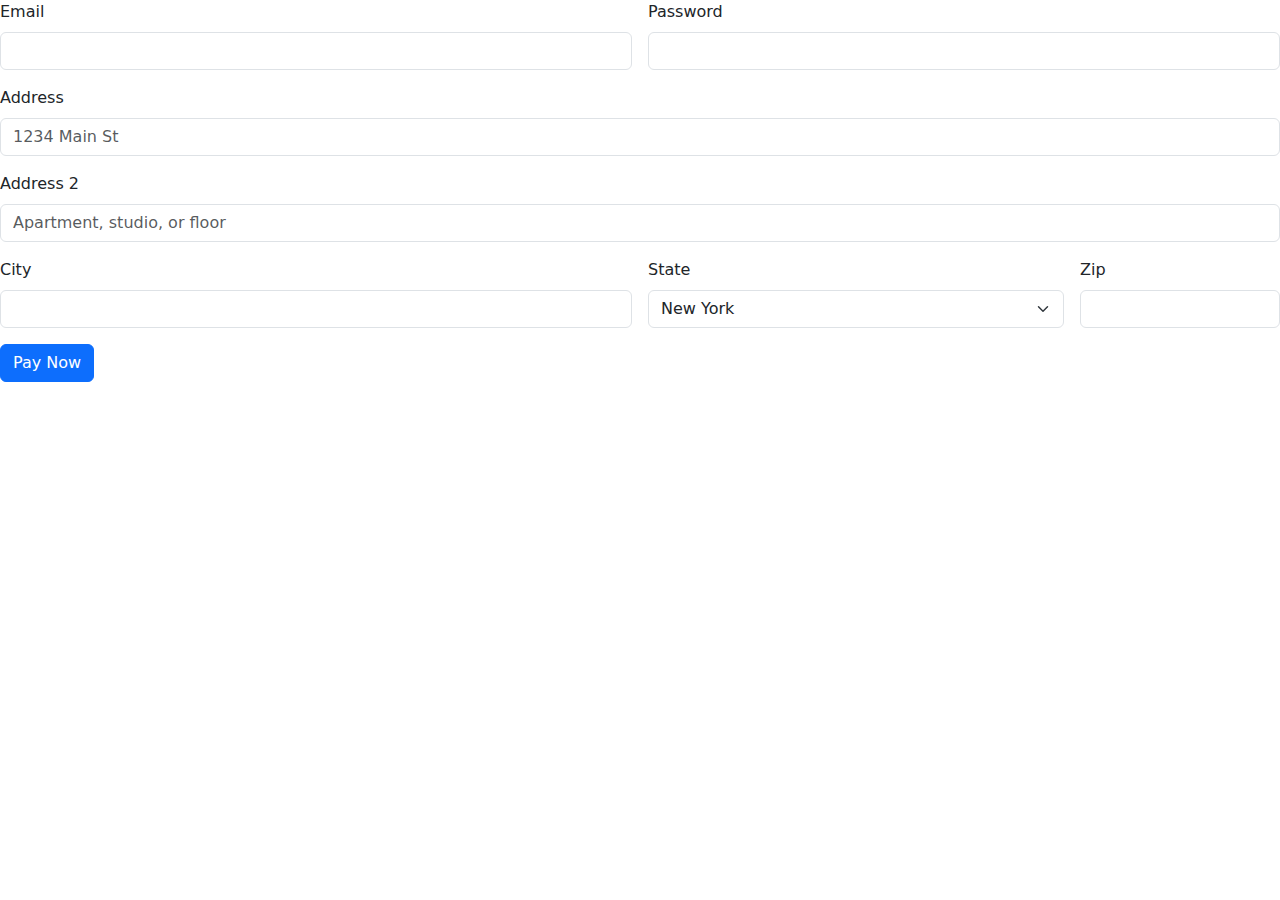
<file: form.html>
<!DOCTYPE html>
<html lang="en">
<head>
    <meta charset="UTF-8">
    <meta name="viewport" content="width=device-width, initial-scale=1.0">
    <title>Checkout</title>
    <link href="https://cdn.jsdelivr.net/npm/bootstrap@5.3.3/dist/css/bootstrap.min.css" rel="stylesheet" integrity="sha384-QWTKZyjpPEjISv5WaRU9OFeRpok6YctnYmDr5pNlyT2bRjXh0JMhjY6hW+ALEwIH" crossorigin="anonymous">
</head>
<body>
    <form class="row g-3">
        <div class="col-md-6">
          <label for="inputEmail4" class="form-label">Email</label>
          <input type="email" class="form-control" id="inputEmail4">
        </div>
        <div class="col-md-6">
          <label for="inputPassword4" class="form-label">Password</label>
          <input type="password" class="form-control" id="inputPassword4">
        </div>
        <div class="col-12">
          <label for="inputAddress" class="form-label">Address</label>
          <input type="text" class="form-control" id="inputAddress" placeholder="1234 Main St">
        </div>
        <div class="col-12">
          <label for="inputAddress2" class="form-label">Address 2</label>
          <input type="text" class="form-control" id="inputAddress2" placeholder="Apartment, studio, or floor">
        </div>
        <div class="col-md-6">
          <label for="inputCity" class="form-label">City</label>
          <input type="text" class="form-control" id="inputCity">
        </div>
        <div class="col-md-4">
          <label for="inputState" class="form-label">State</label>
          <select id="inputState" class="form-select">
            <option selected>New York</option>
            <option>California</option>
            <option>Washinton</option>
            <option>Utah</option>
            <option>New Jersey</option>
          </select>
        </div>
        <div class="col-md-2">
          <label for="inputZip" class="form-label">Zip</label>
          <input type="text" class="form-control" id="inputZip">
        </div>
        
        <div class="col-10">
          <button type="submit" class="btn btn-primary">Pay Now</button>
        </div>
      </form>
      <style>
        .success{
          background-color: black;
          color:white;
          font-family: 'Lucida Sans', 'Lucida Sans Regular', 'Lucida Grande', 'Lucida Sans Unicode', Geneva, Verdana, sans-serif;
          font-size: 20px;
          text-align: center;
          padding: 10px;
          margin: 10px 30% 10px 30%;
        }
      </style>
      <script src="form.js"></script>
      <script src="https://cdn.jsdelivr.net/npm/bootstrap@5.3.3/dist/js/bootstrap.bundle.min.js" integrity="sha384-YvpcrYf0tY3lHB60NNkmXc5s9fDVZLESaAA55NDzOxhy9GkcIdslK1eN7N6jIeHz" crossorigin="anonymous"></script>
</body>
</html>
</file>
